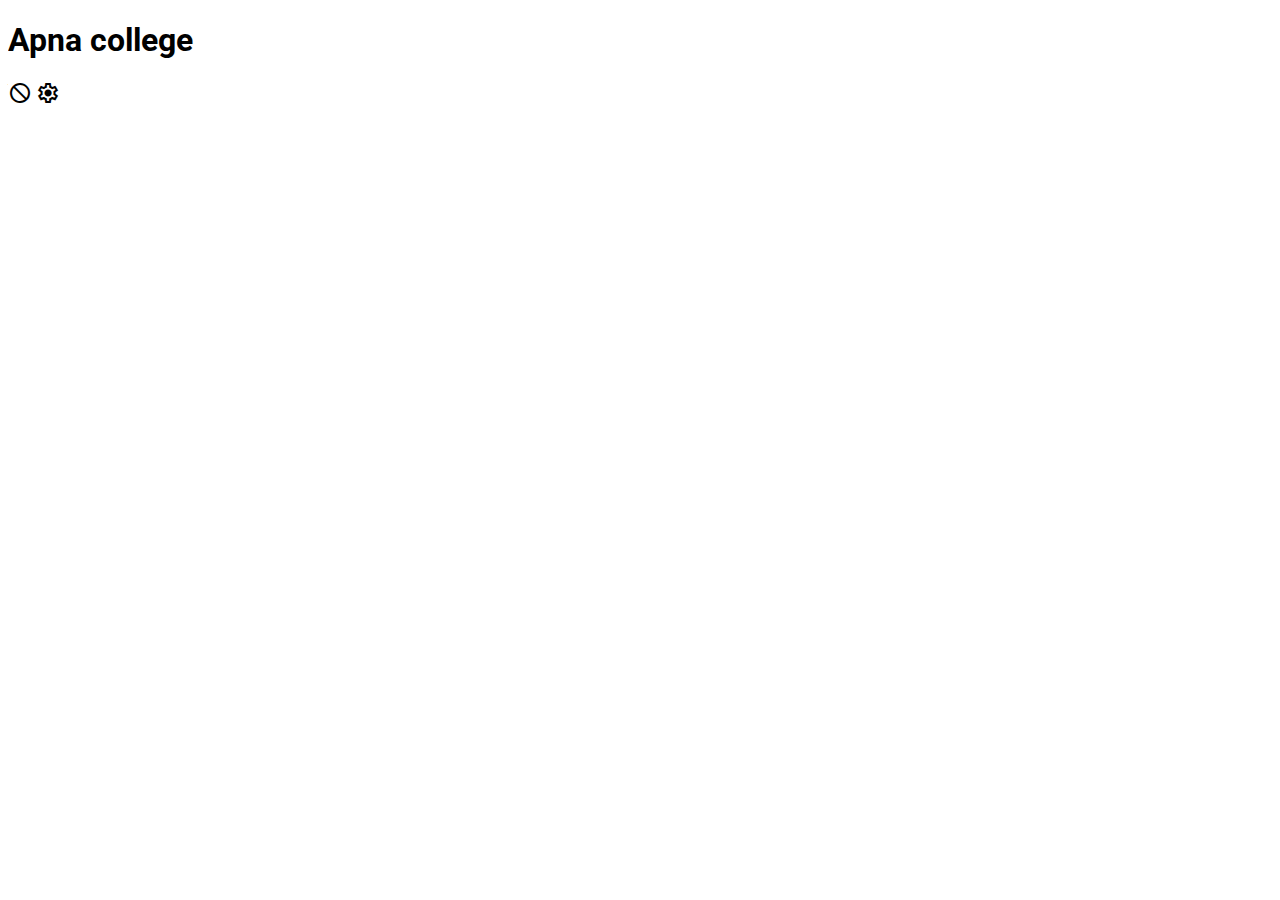
<file: google fonts.html>
<!DOCTYPE html>
<html>
    <head>
        <title>mini project</title>
        <link rel="stylesheet" href="googlefonts.css">
        <link rel="preconnect" href="https://fonts.googleapis.com">
        <link rel="preconnect" href="https://fonts.gstatic.com" crossorigin>
        <link href="https://fonts.googleapis.com/css2?family=Roboto:ital,wght@1,700&display=swap" rel="stylesheet">
        <link rel="stylesheet" href="https://fonts.googleapis.com/css2?family=Material+Symbols+Outlined:opsz,wght,FILL,GRAD@24,400,0,0" />
        <link rel="stylesheet" href="https://fonts.googleapis.com/css2?family=Material+Symbols+Outlined:opsz,wght,FILL,GRAD@24,400,0,0" />
        <link rel="stylesheet" href="https://cdnjs.cloudflare.com/ajax/libs/font-awesome/6.4.2/css/all.min.css" integrity="sha512-z3gLpd7yknf1YoNbCzqRKc4qyor8gaKU1qmn+CShxbuBusANI9QpRohGBreCFkKxLhei6S9CQXFEbbKuqLg0DA==" crossorigin="anonymous" referrerpolicy="no-referrer" />
        </head>
    <body>
        <h1>Apna college</h1>
        <span class="material-symbols-outlined">
            block
            </span>
            <span class="material-symbols-outlined">
                settings
                </span>
                <i class="fa-solid fa-trash"></i>
    </body>
</html>
</file>
<file: googlefonts.css>
h1{
    font-family: 'Roboto', sans-serif;
}
</file>
